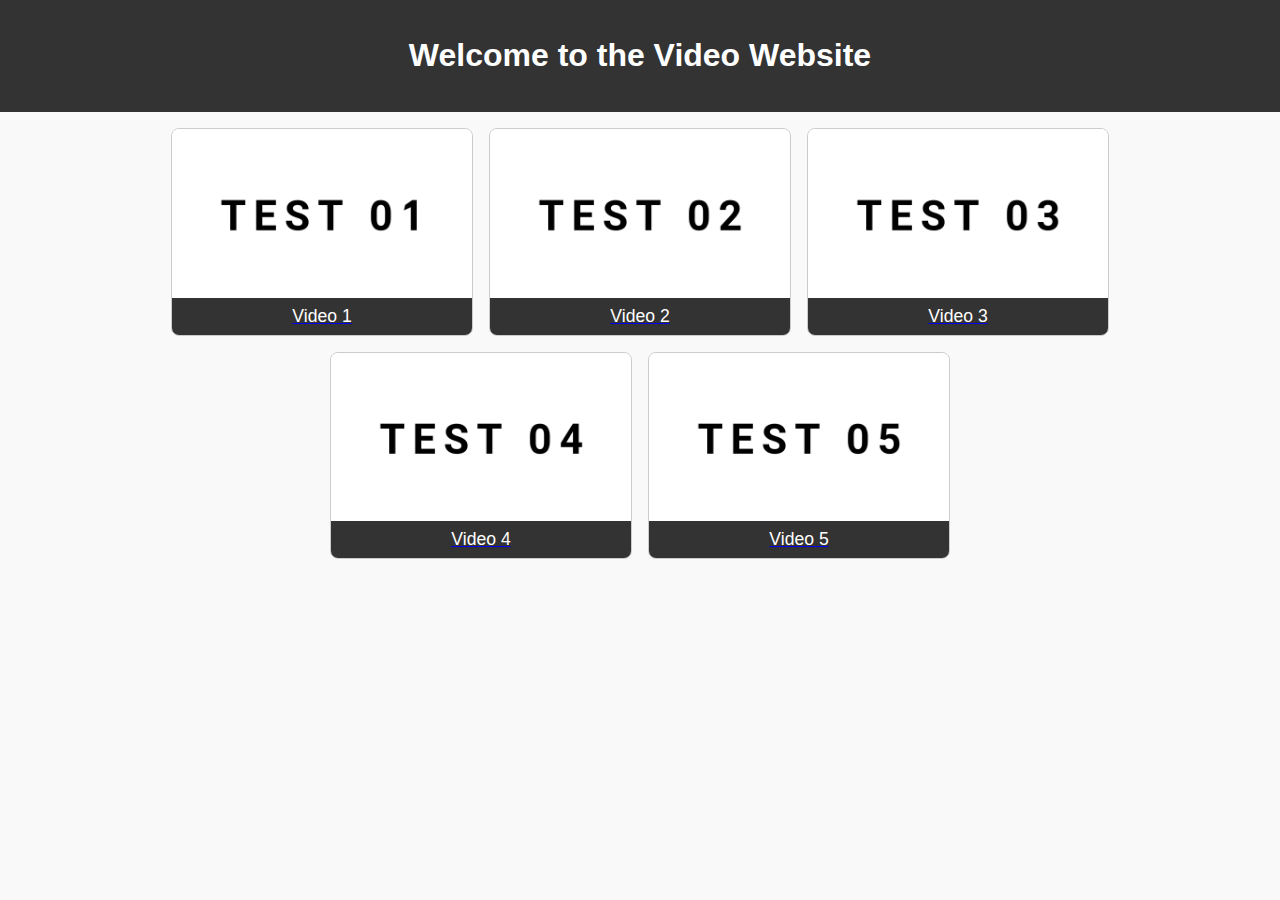
<file: index.html>
<!DOCTYPE html>
<html lang="en">
<head>
    <meta charset="UTF-8">
    <meta name="viewport" content="width=device-width, initial-scale=1.0">
    <title>Video Website - Home</title>
    <link rel="stylesheet" href="styles.css">
</head>
<body>
    <header>
        <h1>Welcome to the Video Website</h1>
    </header>
    <main>
        <div class="video-grid">
            <div class="video-item">
                <a href="video.html?title=Video+1&desc=This+is+Video+1">
                    <img src="thumbnails/video1.png" alt="Video 1" class="thumbnail">
                    <div class="video-title">Video 1</div>
                </a>
            </div>
            <div class="video-item">
                <a href="video.html?title=Video+2&desc=This+is+Video+2">
                    <img src="thumbnails/video2.png" alt="Video 2" class="thumbnail">
                    <div class="video-title">Video 2</div>
                </a>
            </div>
            <div class="video-item">
                <a href="video.html?title=Video+3&desc=This+is+Video+3">
                    <img src="thumbnails/video3.png" alt="Video 3" class="thumbnail">
                    <div class="video-title">Video 3</div>
                </a>
            </div>
            <div class="video-item">
                <a href="video.html?title=Video+4&desc=This+is+Video+4">
                    <img src="thumbnails/video4.png" alt="Video 4" class="thumbnail">
                    <div class="video-title">Video 4</div>
                </a>
            </div>
            <div class="video-item">
                <a href="video.html?title=Video+5&desc=This+is+Video+5">
                    <img src="thumbnails/video5.png" alt="Video 5" class="thumbnail">
                    <div class="video-title">Video 5</div>
                </a>
            </div>
        </div>
    </main>
</body>
</html>
</file>
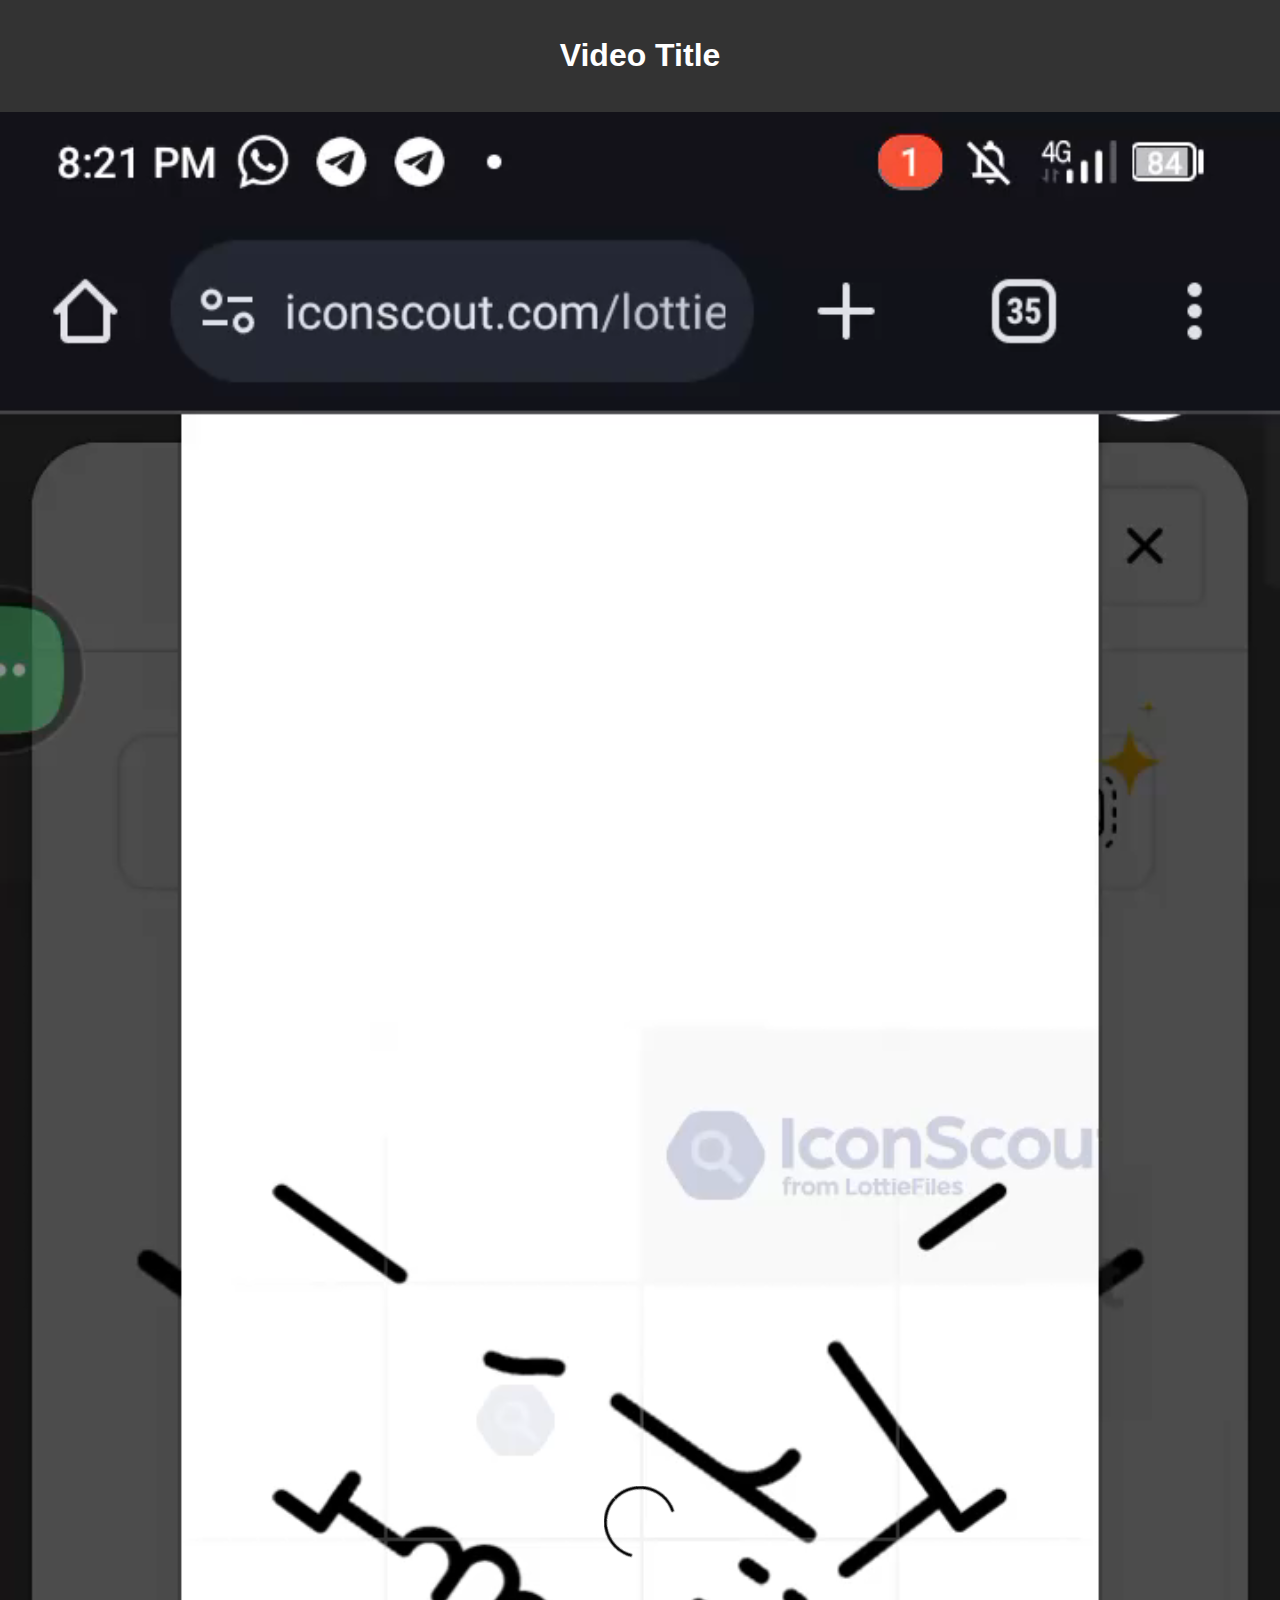
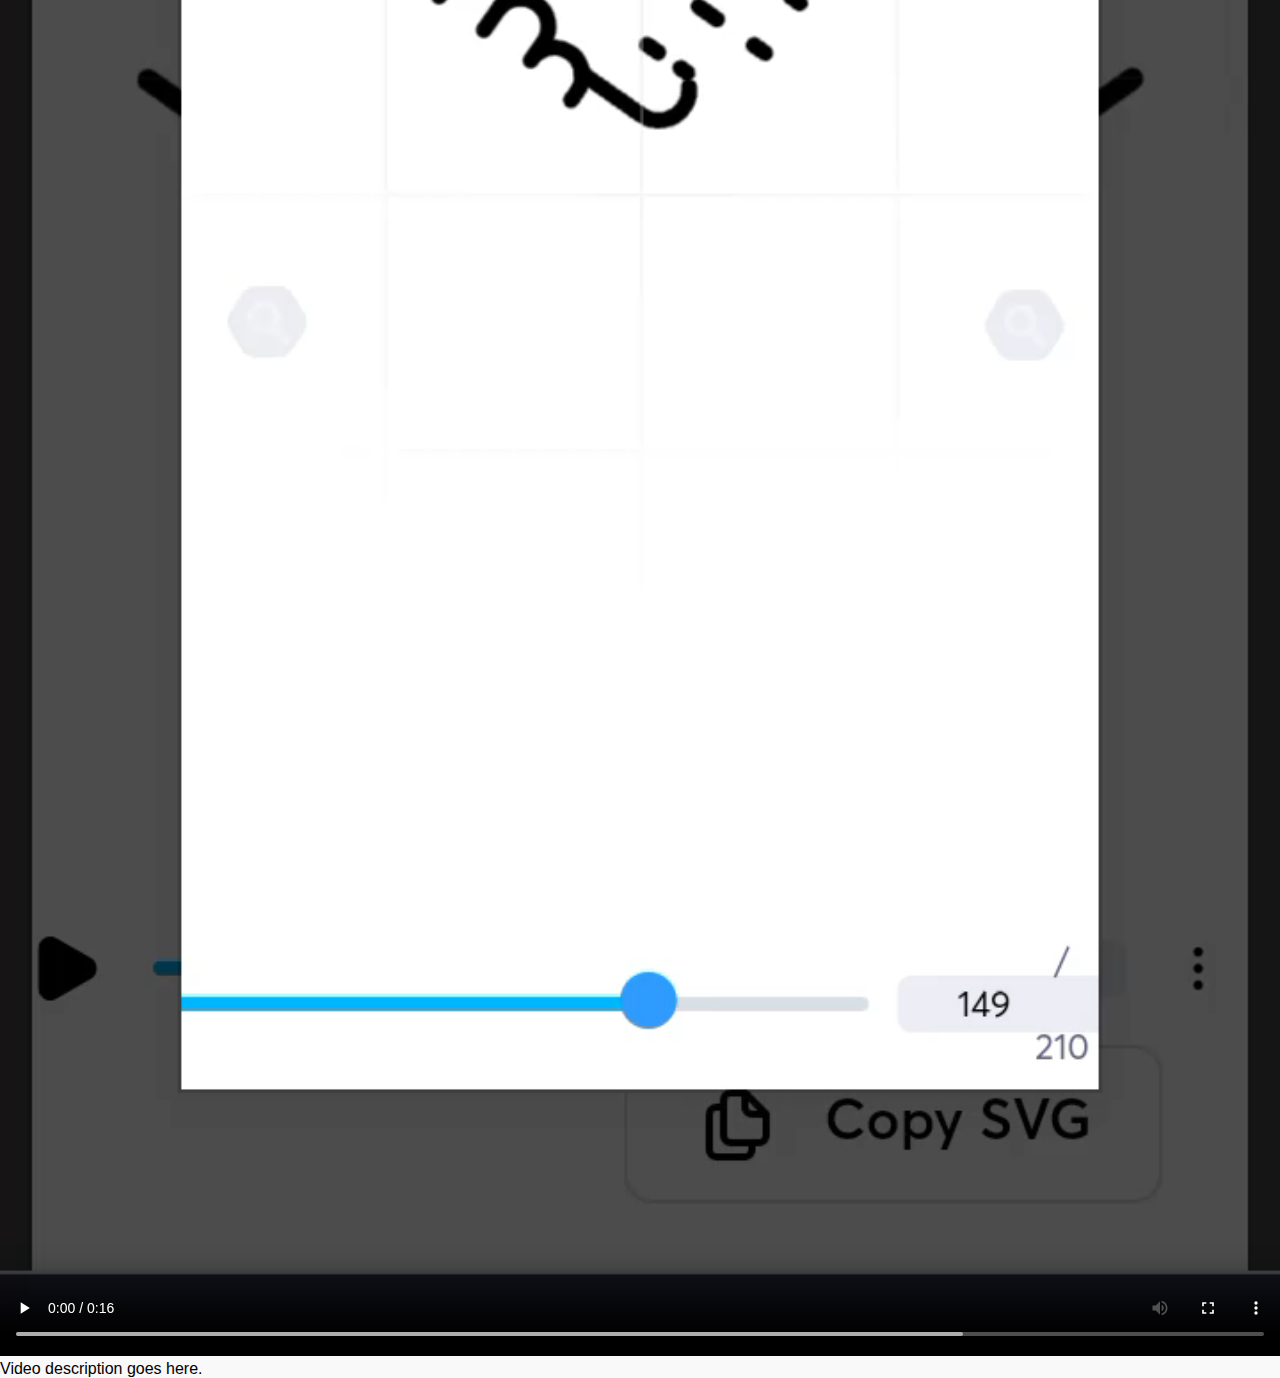
<file: video.html>
<!DOCTYPE html>
<html lang="en">
<head>
    <meta charset="UTF-8">
    <meta name="viewport" content="width=device-width, initial-scale=1.0">
    <title>Video Playing Page</title>
    <link rel="stylesheet" href="styles.css">
</head>
<body>
    <header>
        <h1 id="video-title">Video Title</h1>
    </header>
    <main>
        <video controls width="100%">
            <source src="videos/video1.mp4" type="video/mp4">
            Your browser does not support the video tag.
        </video>
        <div id="video-description">Video description goes here.</div>
    </main>

    <script>
        // Get URL parameters
        const urlParams = new URLSearchParams(window.location.search);
        const title = urlParams.get('title');
        const desc = urlParams.get('desc');

        // Update video title and description
        document.getElementById('video-title').textContent = title.replace('+', ' ');
        document.getElementById('video-description').textContent = desc.replace('+', ' ');
    </script>
</body>
</html>
</file>
<file: styles.css>
body {
    font-family: Arial, sans-serif;
    background-color: #f9f9f9;
    margin: 0;
    padding: 0;
}

header {
    background-color: #333;
    color: #fff;
    text-align: center;
    padding: 1rem;
}

.video-grid {
    display: flex;
    flex-wrap: wrap;
    gap: 1rem;
    justify-content: center;
    padding: 1rem;
}

.video-item {
    width: 300px;
    border: 1px solid #ccc;
    border-radius: 8px;
    overflow: hidden;
    background-color: #fff;
}

.thumbnail {
    width: 100%;
    height: auto;
    display: block;
}

.video-title {
    padding: 0.5rem;
    background-color: #333;
    color: #fff;
    text-align: center;
    font-size: 1.1rem;
}
</file>
